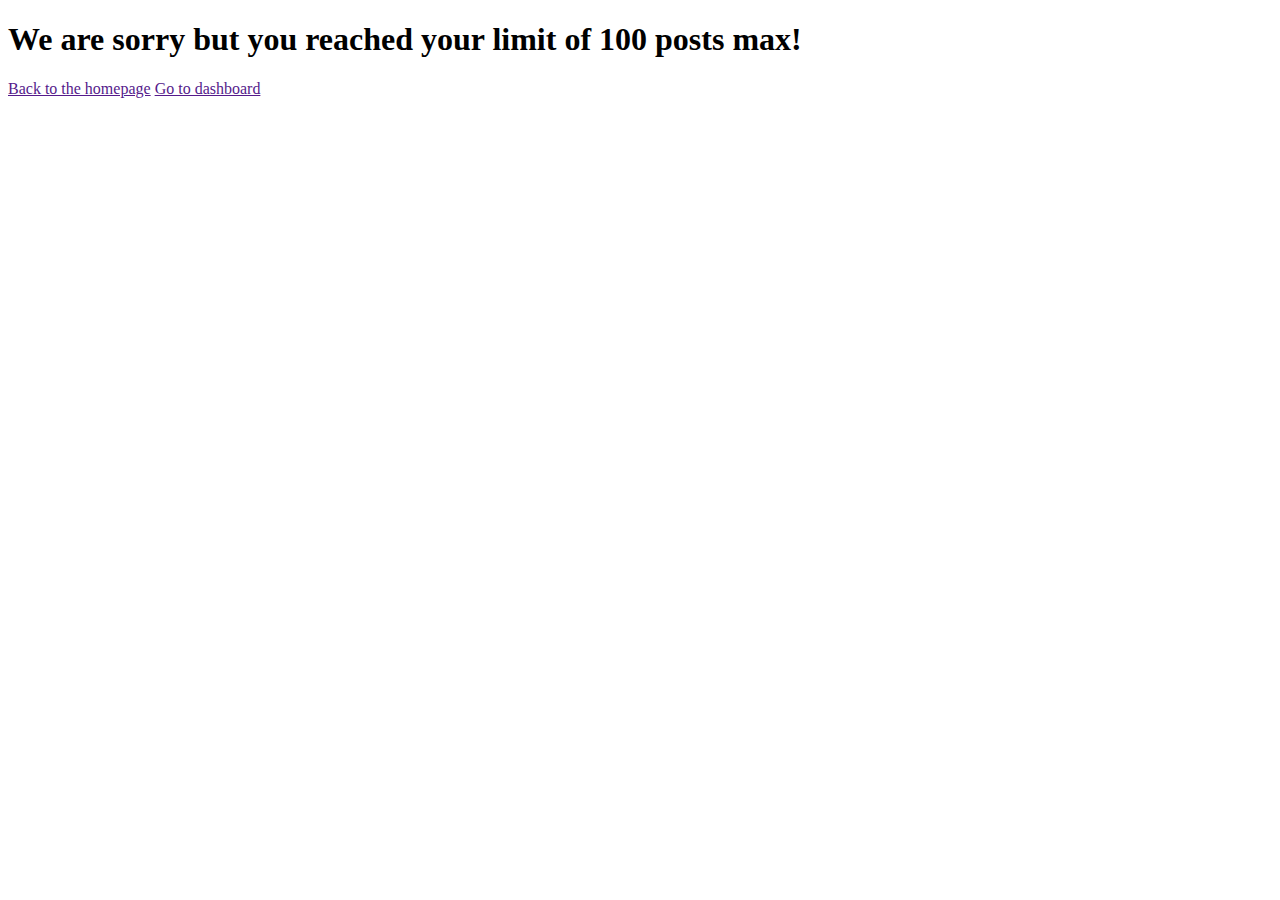
<file: templates/post/failed.html>
<!DOCTYPE html>
<html lang="en">
<head>
    <meta charset="UTF-8">
    <meta http-equiv="X-UA-Compatible" content="IE=edge">
    <meta name="viewport" content="width=device-width, initial-scale=1.0">
    <title>Cannot create any more</title>
</head>
<body>
    <h1>We are sorry but you reached your limit of 100 posts max!</h1>
    <div>
        <a href="">Back to the homepage</a>
        <a href="">Go to dashboard</a>
    </div>
</body>
</html>
</file>
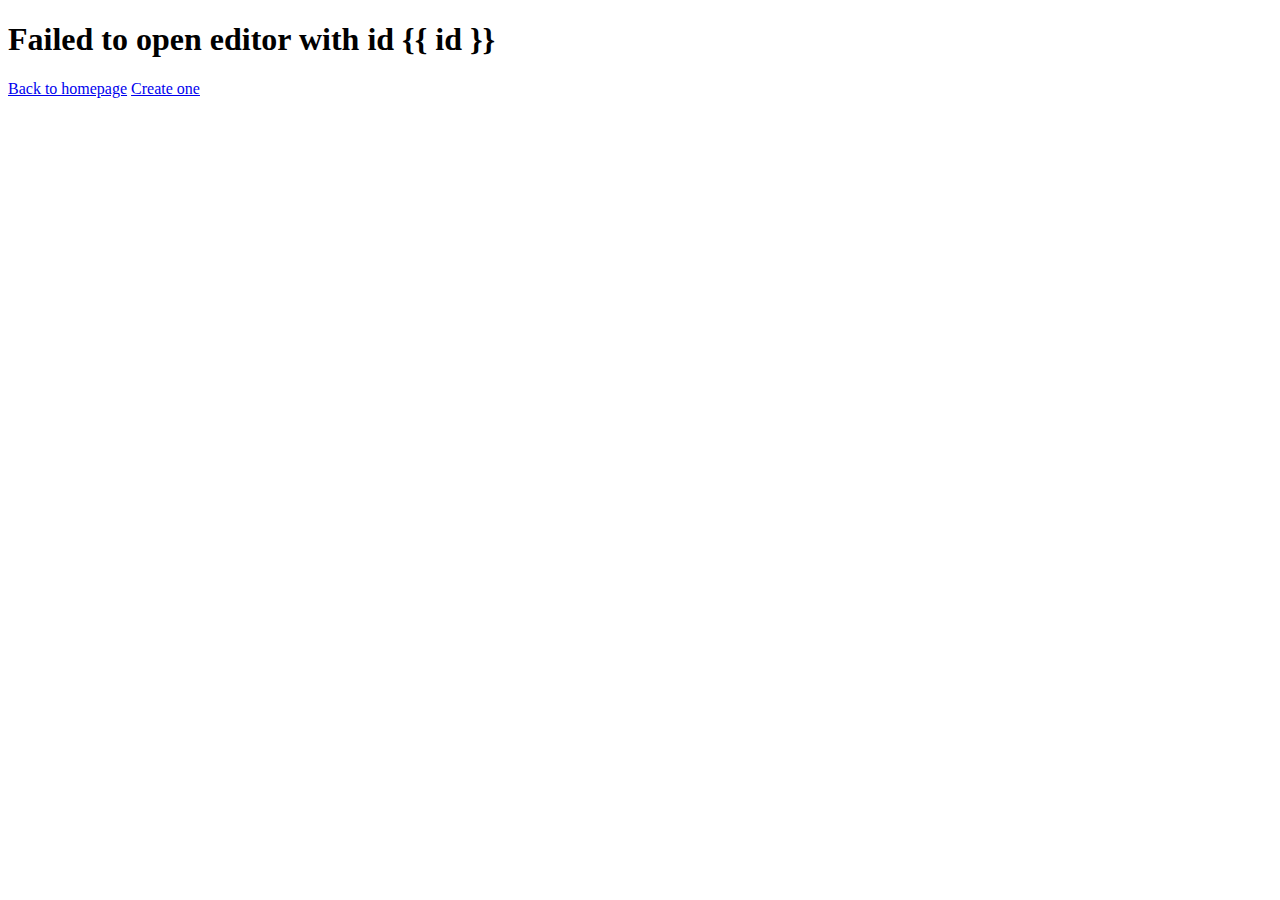
<file: templates/post/failed_editor.html>
<!DOCTYPE html>
<html lang="en">
<head>
    <meta charset="UTF-8">
    <meta http-equiv="X-UA-Compatible" content="IE=edge">
    <meta name="viewport" content="width=device-width, initial-scale=1.0">
    <title>Failed to open editor</title>
</head>
<body>
    <h1>Failed to open editor with id {{  id  }}</h1>
    <a href="/">Back to homepage</a>
    <a href="/editor">Create one</a>
</body>
</html>
</file>
